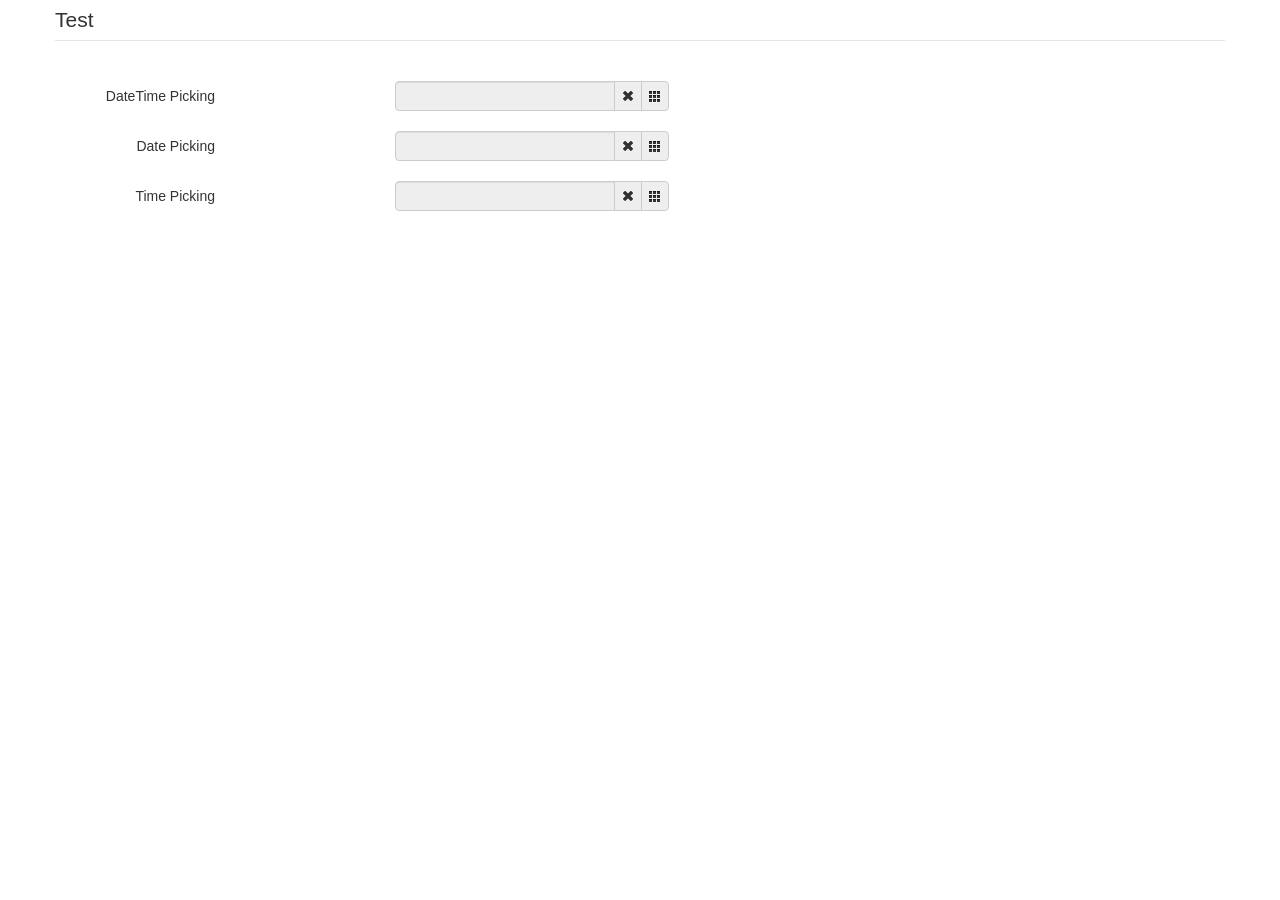
<file: webapp/boostrap/bootstrap-datetimepicker-master/sample in bootstrap v2/index.html>
<!DOCTYPE html>
<html>
<head>
    <title></title>
    <link href="./bootstrap/css/bootstrap.min.css" rel="stylesheet" media="screen">
    <link href="../css/bootstrap-datetimepicker.min.css" rel="stylesheet" media="screen">
</head>

<body>
<div class="container">
    <form action="" class="form-horizontal">
        <fieldset>
            <legend>Test</legend>
            <div class="control-group">
                <label class="control-label">DateTime Picking</label>
                <div class="controls input-append date form_datetime" data-date="1979-09-16T05:25:07Z" data-date-format="dd MM yyyy - HH:ii p" data-link-field="dtp_input1">
                    <input size="16" type="text" value="" readonly>
                    <span class="add-on"><i class="icon-remove"></i></span>
					<span class="add-on"><i class="icon-th"></i></span>
                </div>
				<input type="hidden" id="dtp_input1" value="" /><br/>
            </div>
			<div class="control-group">
                <label class="control-label">Date Picking</label>
                <div class="controls input-append date form_date" data-date="" data-date-format="dd MM yyyy" data-link-field="dtp_input2" data-link-format="yyyy-mm-dd">
                    <input size="16" type="text" value="" readonly>
                    <span class="add-on"><i class="icon-remove"></i></span>
					<span class="add-on"><i class="icon-th"></i></span>
                </div>
				<input type="hidden" id="dtp_input2" value="" /><br/>
            </div>
			<div class="control-group">
                <label class="control-label">Time Picking</label>
                <div class="controls input-append date form_time" data-date="" data-date-format="hh:ii" data-link-field="dtp_input3" data-link-format="hh:ii">
                    <input size="16" type="text" value="" readonly>
                    <span class="add-on"><i class="icon-remove"></i></span>
					<span class="add-on"><i class="icon-th"></i></span>
                </div>
				<input type="hidden" id="dtp_input3" value="" /><br/>
            </div>
        </fieldset>
    </form>
</div>

<script type="text/javascript" src="./jquery/jquery-1.8.3.min.js" charset="UTF-8"></script>
<script type="text/javascript" src="./bootstrap/js/bootstrap.min.js"></script>
<script type="text/javascript" src="../js/bootstrap-datetimepicker.js" charset="UTF-8"></script>
<script type="text/javascript" src="../js/locales/bootstrap-datetimepicker.fr.js" charset="UTF-8"></script>
<script type="text/javascript">
    $('.form_datetime').datetimepicker({
        //language:  'fr',
        weekStart: 1,
        todayBtn:  1,
		autoclose: 1,
		todayHighlight: 1,
		startView: 2,
		forceParse: 0,
        showMeridian: 1
    });
	$('.form_date').datetimepicker({
   //     language:  'fr',
        weekStart: 1,
        todayBtn:  1,
		autoclose: 1,
		todayHighlight: 1,
		startView: 2,
		minView: 2,
		forceParse: 0,
		format:'yyyy-mm-dd'
    });
	$('.form_time').datetimepicker({
        language:  'fr',
        weekStart: 1,
        todayBtn:  1,
		autoclose: 1,
		todayHighlight: 1,
		startView: 1,
		minView: 0,
		maxView: 1,
		forceParse: 0
    });
</script>

</body>
</html>
</file>
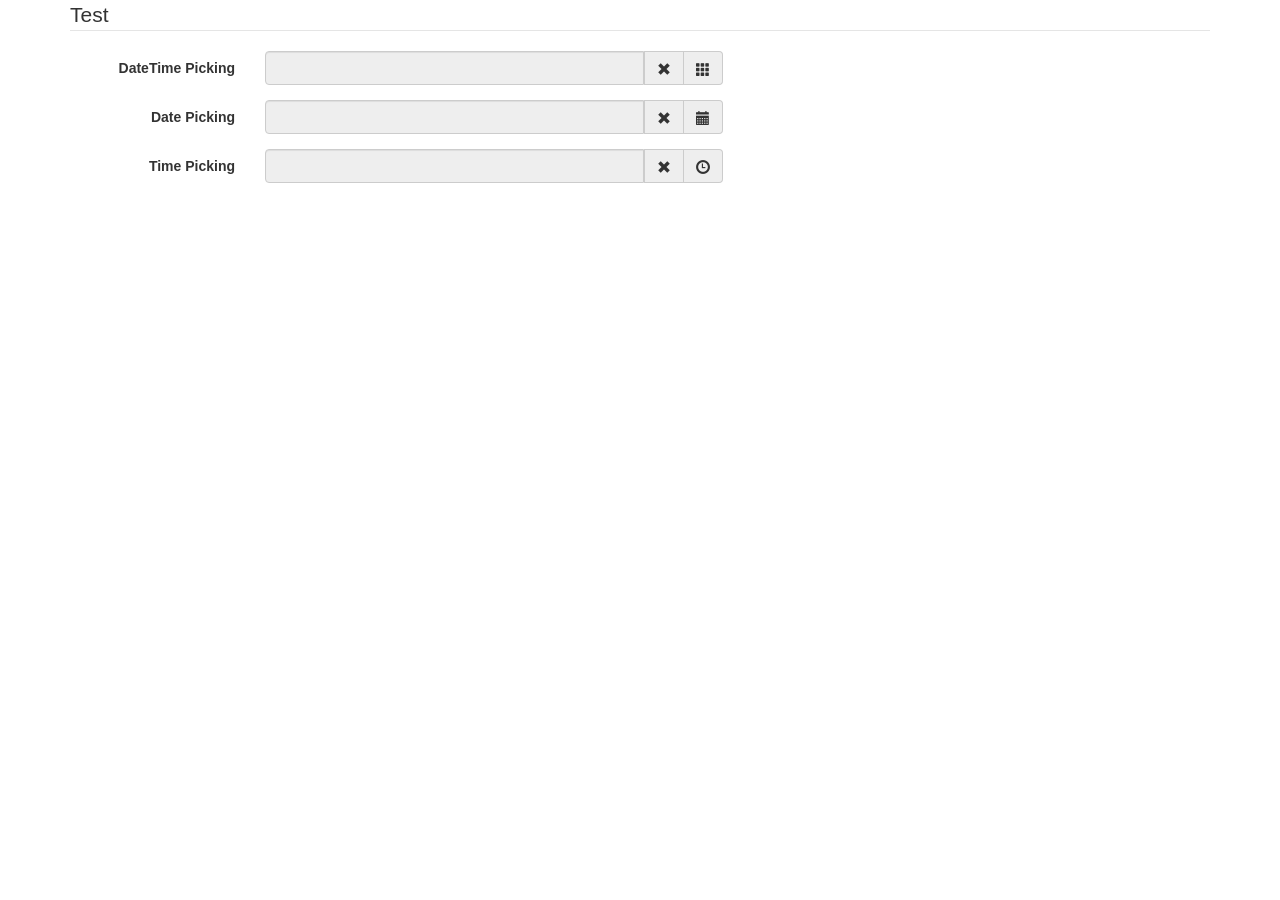
<file: webapp/boostrap/bootstrap-datetimepicker-master/sample in bootstrap v3/index.html>
<!DOCTYPE html>
<html>
<head>
    <title></title>
    <link href="./bootstrap/css/bootstrap.min.css" rel="stylesheet" media="screen">
    <link href="../css/bootstrap-datetimepicker.min.css" rel="stylesheet" media="screen">
</head>

<body>
<div class="container">
    <form action="" class="form-horizontal"  role="form">
        <fieldset>
            <legend>Test</legend>
            <div class="form-group">
                <label for="dtp_input1" class="col-md-2 control-label">DateTime Picking</label>
                <div class="input-group date form_datetime col-md-5" data-date="1979-09-16T05:25:07Z" data-date-format="dd MM yyyy - HH:ii p" data-link-field="dtp_input1">
                    <input class="form-control" size="16" type="text" value="" readonly>
                    <span class="input-group-addon"><span class="glyphicon glyphicon-remove"></span></span>
					<span class="input-group-addon"><span class="glyphicon glyphicon-th"></span></span>
                </div>
				<input type="hidden" id="dtp_input1" value="" /><br/>
            </div>
			<div class="form-group">
                <label for="dtp_input2" class="col-md-2 control-label">Date Picking</label>
                <div class="input-group date form_date col-md-5" data-date="" data-date-format="dd MM yyyy" data-link-field="dtp_input2" data-link-format="yyyy-mm-dd">
                    <input class="form-control" size="16" type="text" value="" readonly>
                    <span class="input-group-addon"><span class="glyphicon glyphicon-remove"></span></span>
					<span class="input-group-addon"><span class="glyphicon glyphicon-calendar"></span></span>
                </div>
				<input type="hidden" id="dtp_input2" value="" /><br/>
            </div>
			<div class="form-group">
                <label for="dtp_input3" class="col-md-2 control-label">Time Picking</label>
                <div class="input-group date form_time col-md-5" data-date="" data-date-format="hh:ii" data-link-field="dtp_input3" data-link-format="hh:ii">
                    <input class="form-control" size="16" type="text" value="" readonly>
                    <span class="input-group-addon"><span class="glyphicon glyphicon-remove"></span></span>
					<span class="input-group-addon"><span class="glyphicon glyphicon-time"></span></span>
                </div>
				<input type="hidden" id="dtp_input3" value="" /><br/>
            </div>
        </fieldset>
    </form>
</div>

<script type="text/javascript" src="./jquery/jquery-1.8.3.min.js" charset="UTF-8"></script>
<script type="text/javascript" src="./bootstrap/js/bootstrap.min.js"></script>
<script type="text/javascript" src="../js/bootstrap-datetimepicker.js" charset="UTF-8"></script>
<script type="text/javascript" src="../js/locales/bootstrap-datetimepicker.fr.js" charset="UTF-8"></script>
<script type="text/javascript">
    $('.form_datetime').datetimepicker({
        //language:  'fr',
        weekStart: 1,
        todayBtn:  1,
		autoclose: 1,
		todayHighlight: 1,
		startView: 2,
		forceParse: 0,
        showMeridian: 1
    });
	$('.form_date').datetimepicker({
        language:  'fr',
        weekStart: 1,
        todayBtn:  1,
		autoclose: 1,
		todayHighlight: 1,
		startView: 2,
		minView: 2,
		forceParse: 0
    });
	$('.form_time').datetimepicker({
        language:  'fr',
        weekStart: 1,
        todayBtn:  1,
		autoclose: 1,
		todayHighlight: 1,
		startView: 1,
		minView: 0,
		maxView: 1,
		forceParse: 0
    });
</script>

</body>
</html>
</file>
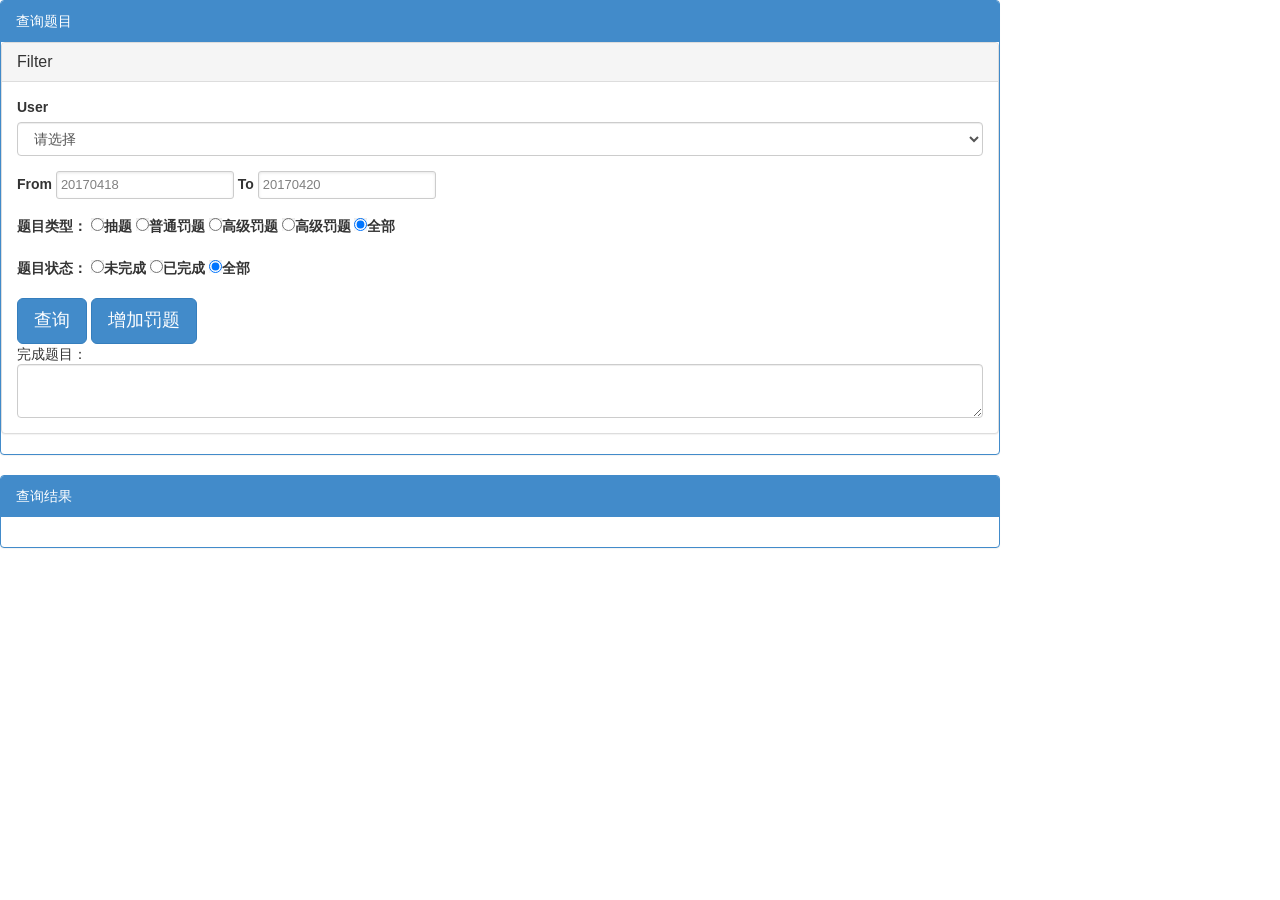
<file: webapp/queryCf.html>
<html>
<head>
<meta charset="utf-8" />
<script src="queryCf.js"></script>
<link rel="stylesheet" href="boostrap/css/bootstrap.min.css"></link>
<!-- jQuery library -->
<script src="boostrap/js/jquery-2.2.0.min.js"></script>
<!-- Latest compiled JavaScript -->
<script src="boostrap/js/bootstrap.min.js"></script>
<!--<script src="https://ajax.googleapis.com/ajax/libs/jquery/1.7.1/jquery.min.js"></script> -->
<script src="boostrap/js/bootstrap-modal.js"></script>
<link type="text/css"
	href="boostrap/css/custom-theme/jquery-ui-1.10.0.custom.css"
	rel="stylesheet" />
<!--<link rel="stylesheet" href="http://cdnjs.cloudflare.com/ajax/libs/font-awesome/4.4.0/css/font-awesome.min.css">-->
<link type="text/css" href="boostrap/assets/css/font-awesome.min.css"
	rel="stylesheet" />

<link type="text/css" href="common.css" rel="stylesheet" />

<!--[if IE 7]>
            <link rel="stylesheet" href="assets/css/font-awesome-ie7.min.css">
            <![endif]-->
<!--[if lt IE 9]>
            <link rel="stylesheet" type="text/css" href="css/custom-theme/jquery.ui.1.10.0.ie.css"/>
            <![endif]-->
<!--
		<script src="../assets/js/docs.js" type="text/javascript"></script>
		<script src="../assets/js/demo.js" type="text/javascript"></script>
		-->

<!-- for date-picker
		-->

</head>

<body>
		<div class="panel panel-primary" style="max-width:1000px;width:auto">
		  <div class="panel-heading">查询题目</div>
				<div class="panel-group" id="accordion" role="tablist" aria-multiselectable="true">
					<div class="panel panel-default">
						<div class="panel-heading" role="tab" >
							<h4 class="panel-title">
								<a role="button" data-toggle="collapse" data-parent="#accordion" href="#qfilter" aria-expanded="true" aria-controls="qfilter">Filter</a>
							</h4>
						</div>
						<div id="qfilter" class="panel-collapse collapse in"  role="tabpanel" aria-labelledby="qfilter">
							<div class="panel-body">
								<div>
								  <div class="form-group">
									<label for="filterUser">User</label>
									<select id="filterUser" class="form-control" onchange="selected()">
									  <option value="" selected="selected">请选择</option>
									  <option value="Could">Could</option>
									  <option value="DFS">DFS</option>
									</select>
								  </div>
								  <div class="form-group">
									<label for="dateFrom">From</label>
									<input type="text" value="20170418" id="dateFrom" class="datepicker"  data-date-format="yyyyMMdd">
									
									<label for="dateTo">To</label>
									<input type="text" value="20170420" id="dateTo" class="datepicker"  data-date-format="yyyyMMdd">
								  </div>
								  <div class="form-group" id="type">
								  <label for="dateFrom">题目类型：</label>
								  <label><input name="Type" type="radio" value="A" />抽题 </label>
								  <label><input name="Type" type="radio" value="P" />普通罚题 </label>
								  <label><input name="Type" type="radio" value="H" />高级罚题 </label>
								  <label><input name="Type" type="radio" value="B" />高级罚题 </label>
								  <label><input name="Type" type="radio" value="" checked="true" />全部</label>
								  </div>
								  <div class="form-group" id="status">
								  <label for="dateFrom">题目状态：</label>
								  <label><input name="Status" type="radio" value="0" />未完成 </label>
								  <label><input name="Status" type="radio" value="1" />已完成</label>
								  <label><input name="Status" type="radio" value="" checked="true" />全部</label>
								  </div>
								  <button class="btn btn-primary btn-lg"  onclick="queryCfResult()">查询</button>
								  <button class="btn btn-primary btn-lg" data-toggle="modal" data-target="#myModal">增加罚题</button>
								</div>
								<div>
									<lable>完成题目：</lable>
									<textarea  id="problemNo"  class="form-control"  type="text" ></textarea>
								</div>
							</div>
						</div>
					</div>
				</div>
		</div>
	</div>
	<div id="groupMsgBox">
			<div class="alert alert-danger" style="display:none">
			    <a href="#" class="close" data-dismiss="alert">
			        &times;
			    </a>
			    <strong>失败</strong><div class="content"></div>
			</div>
			<div class="alert alert-success" style="display:none">
			    <a href="#" class="close" data-dismiss="alert">
			        &times;
			    </a>
			    <strong>成功</strong><div class="content"></div>
			</div>
	</div>
	<div class="panel panel-primary"
			style="max-width: 1000px; width: auto;">
			<div class="panel-heading">查询结果</div>
			<div class="panel-body">
				<div id="resultList"></div>
			</div>
	</div>
	
	
	<div class="modal fade" id="myModal" tabindex="-1" role="dialog" aria-labelledby="myModalLabel">
		<div class="modal-dialog" role="document">  
			<div class="modal-content"> 
				<div class="modal-header">
            		<button type="button" class="close" data-dismiss="modal" aria-label="Close">  
                    <span aria-hidden="true">×</span>  
                	</button>  
                	 <h4 class="modal-title" id="myModalLabel">罚题录入</h4>  
                </div>
       			<div class="modal-body">
            		<select id="filterUser2"  class="form-control" onchange="selected()">
						<option value="Could">Could</option>
						<option value="DFS">DFS</option>	
					</select>
					<br />
					<select id="problemNoType" class="form-control" onchange="selected()">
						<option value="P">普通罚题</option>
						<option value="H">高级罚题</option>
						<option value="B">装逼作死罚题</option> 
					</select>
					<br />
					<lable>罚题数：</lable>
					<textarea  id="problemNum"  class="form-control"  type="text" ></textarea>
					<br />
					<lable>到期日：</lable>
					<textarea  id="deadlineT"  class="form-control"  type="text" ></textarea>
       			</div>
				<div class="modal-footer"> 
            		<button type="button" class="btn btn-primary" data-dismiss="modal" onclick="addCfProblem()">确定</button>
					<button type="button" class="btn btn-default" data-dismiss="modal">取消</button>			
       			</div>
			</div>
		</div>
	</div>

</body>


</html>
</file>
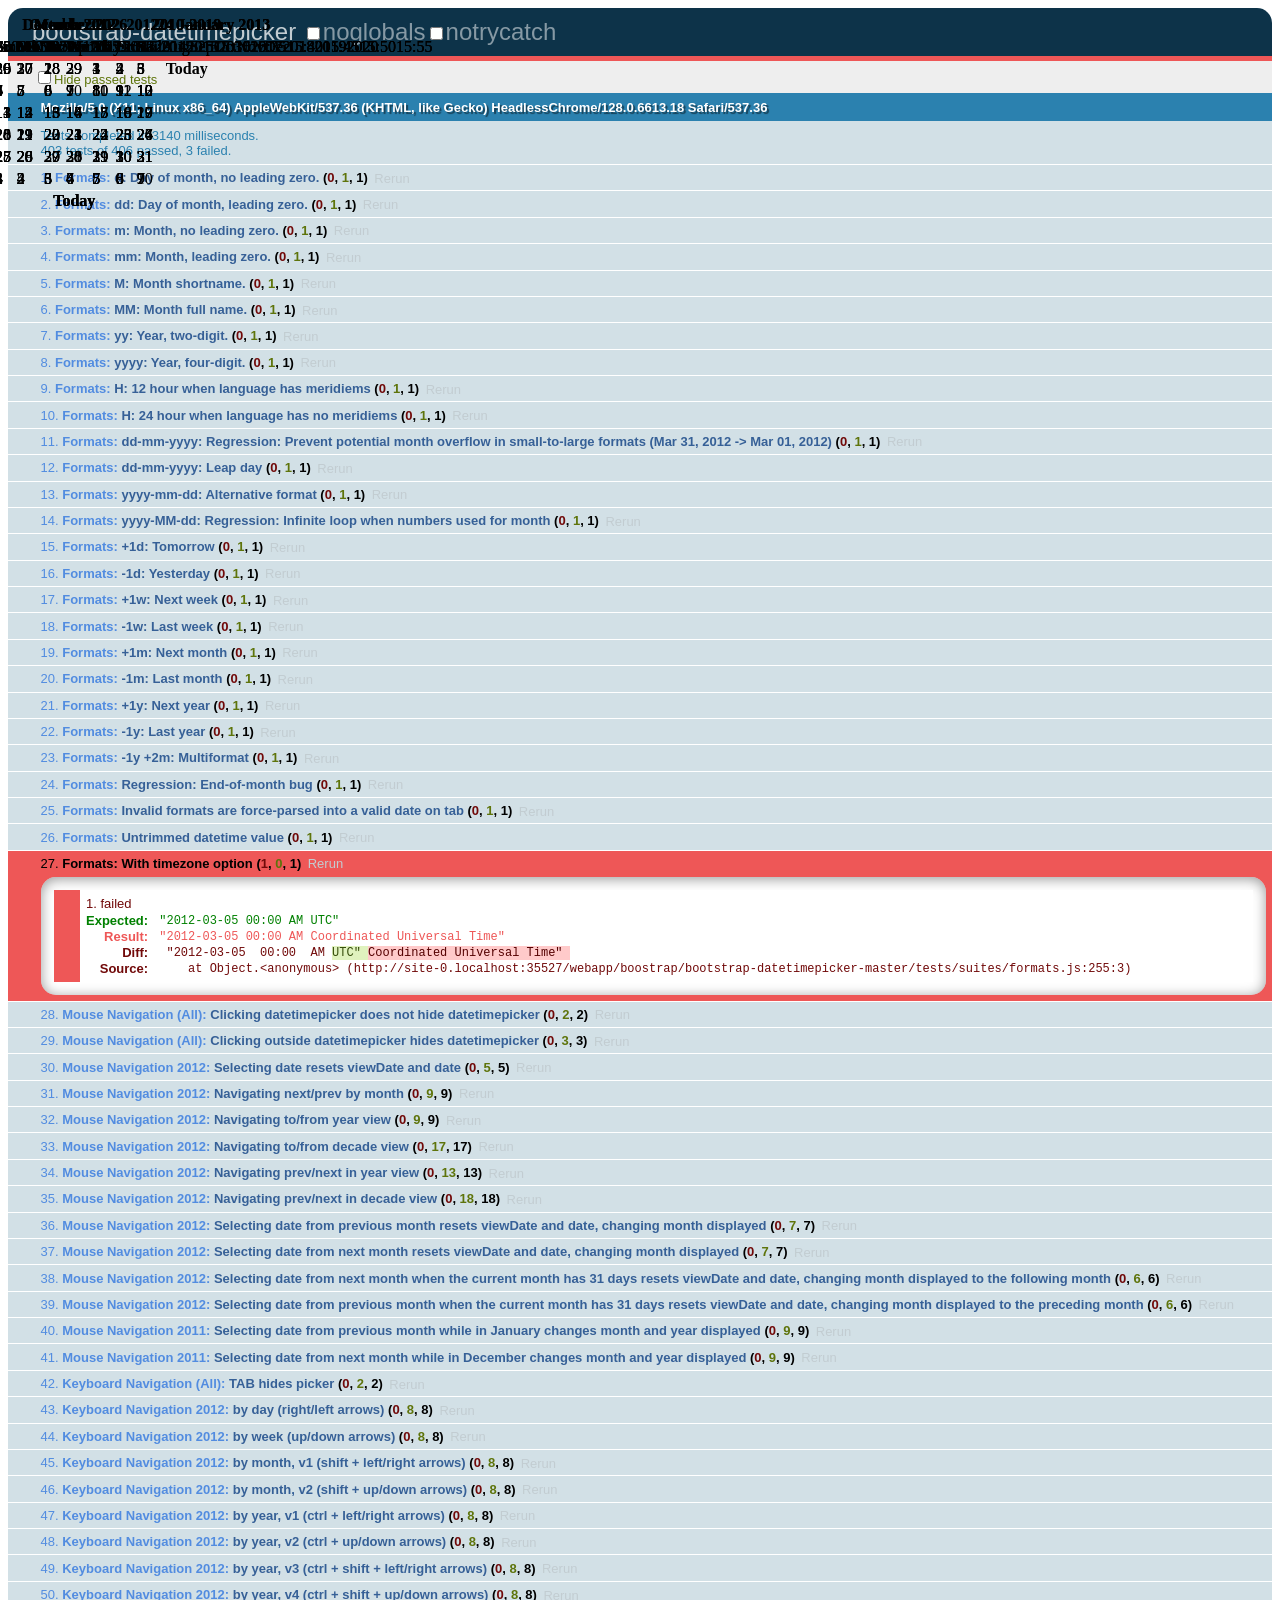
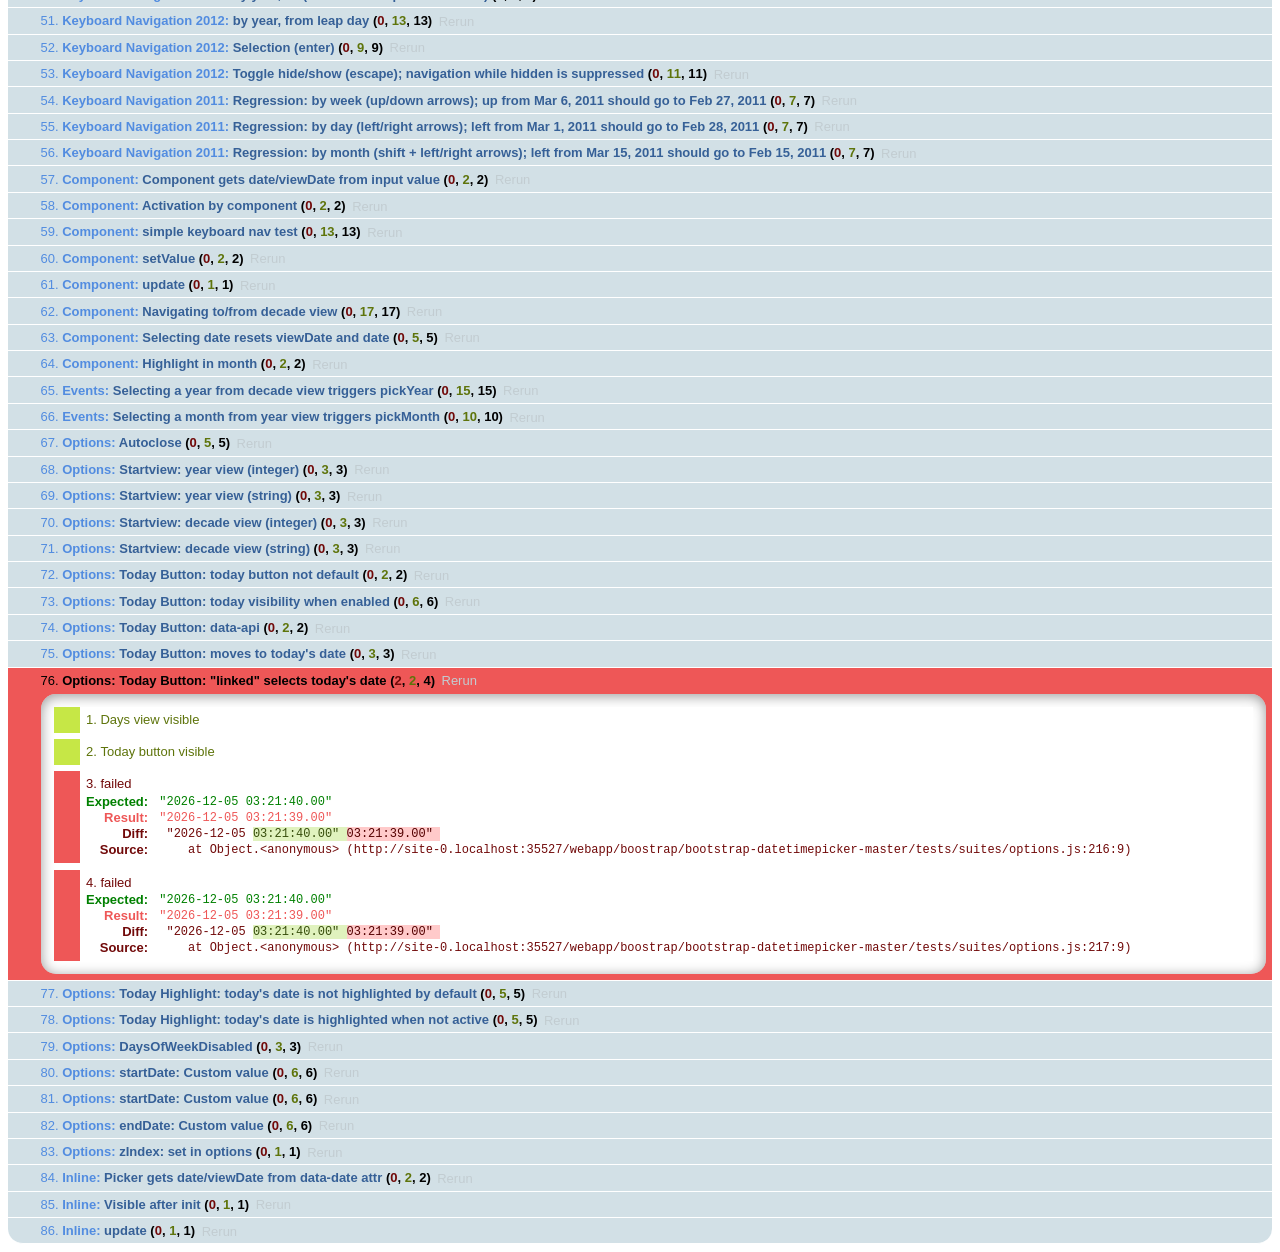
<file: webapp/boostrap/bootstrap-datetimepicker-master/tests/tests.html>
<!DOCTYPE html>
<html>
    <head>
        <link rel="stylesheet" href="assets/qunit.css" />
        <script src="assets/qunit.js"></script>
        <script src="assets/qunit-logging.js"></script> <!-- console.log for test failures -->
        <script src="assets/coverage.js"></script>
        <script src="assets/jquery-1.7.1.min.js"></script>
        <script src="../js/bootstrap-datetimepicker.js"></script>

        <style>
            .datetimepicker {
                /* Appended to body, abs-pos off the page */
                position: absolute;
                display: none;
                top: -9999em;
                left: -9999em;
            }
        </style>

        <!-- Utilities -->
        <script src="assets/utils.js"></script>
        <script src="assets/mock.js"></script>

        <!-- Test suites -->
        <script src="suites/formats.js"></script>
        <script src="suites/mouse_navigation/all.js"></script>
        <script src="suites/mouse_navigation/2012.js"></script>
        <script src="suites/mouse_navigation/2011.js"></script>
        <script src="suites/keyboard_navigation/all.js"></script>
        <script src="suites/keyboard_navigation/2012.js"></script>
        <script src="suites/keyboard_navigation/2011.js"></script>
        <script src="suites/component.js"></script>
        <script src="suites/events.js"></script>
        <script src="suites/options.js"></script>
        <script src="suites/inline.js"></script>
    </head>
    <body>
        <h1 id="qunit-header">bootstrap-datetimepicker</h1>
        <h2 id="qunit-banner"></h2>
        <div id="qunit-testrunner-toolbar"></div>
        <h2 id="qunit-userAgent"></h2>
        <ol id="qunit-tests"></ol>
        <div id="qunit-fixture"></div>
    </body>
</html>
</file>
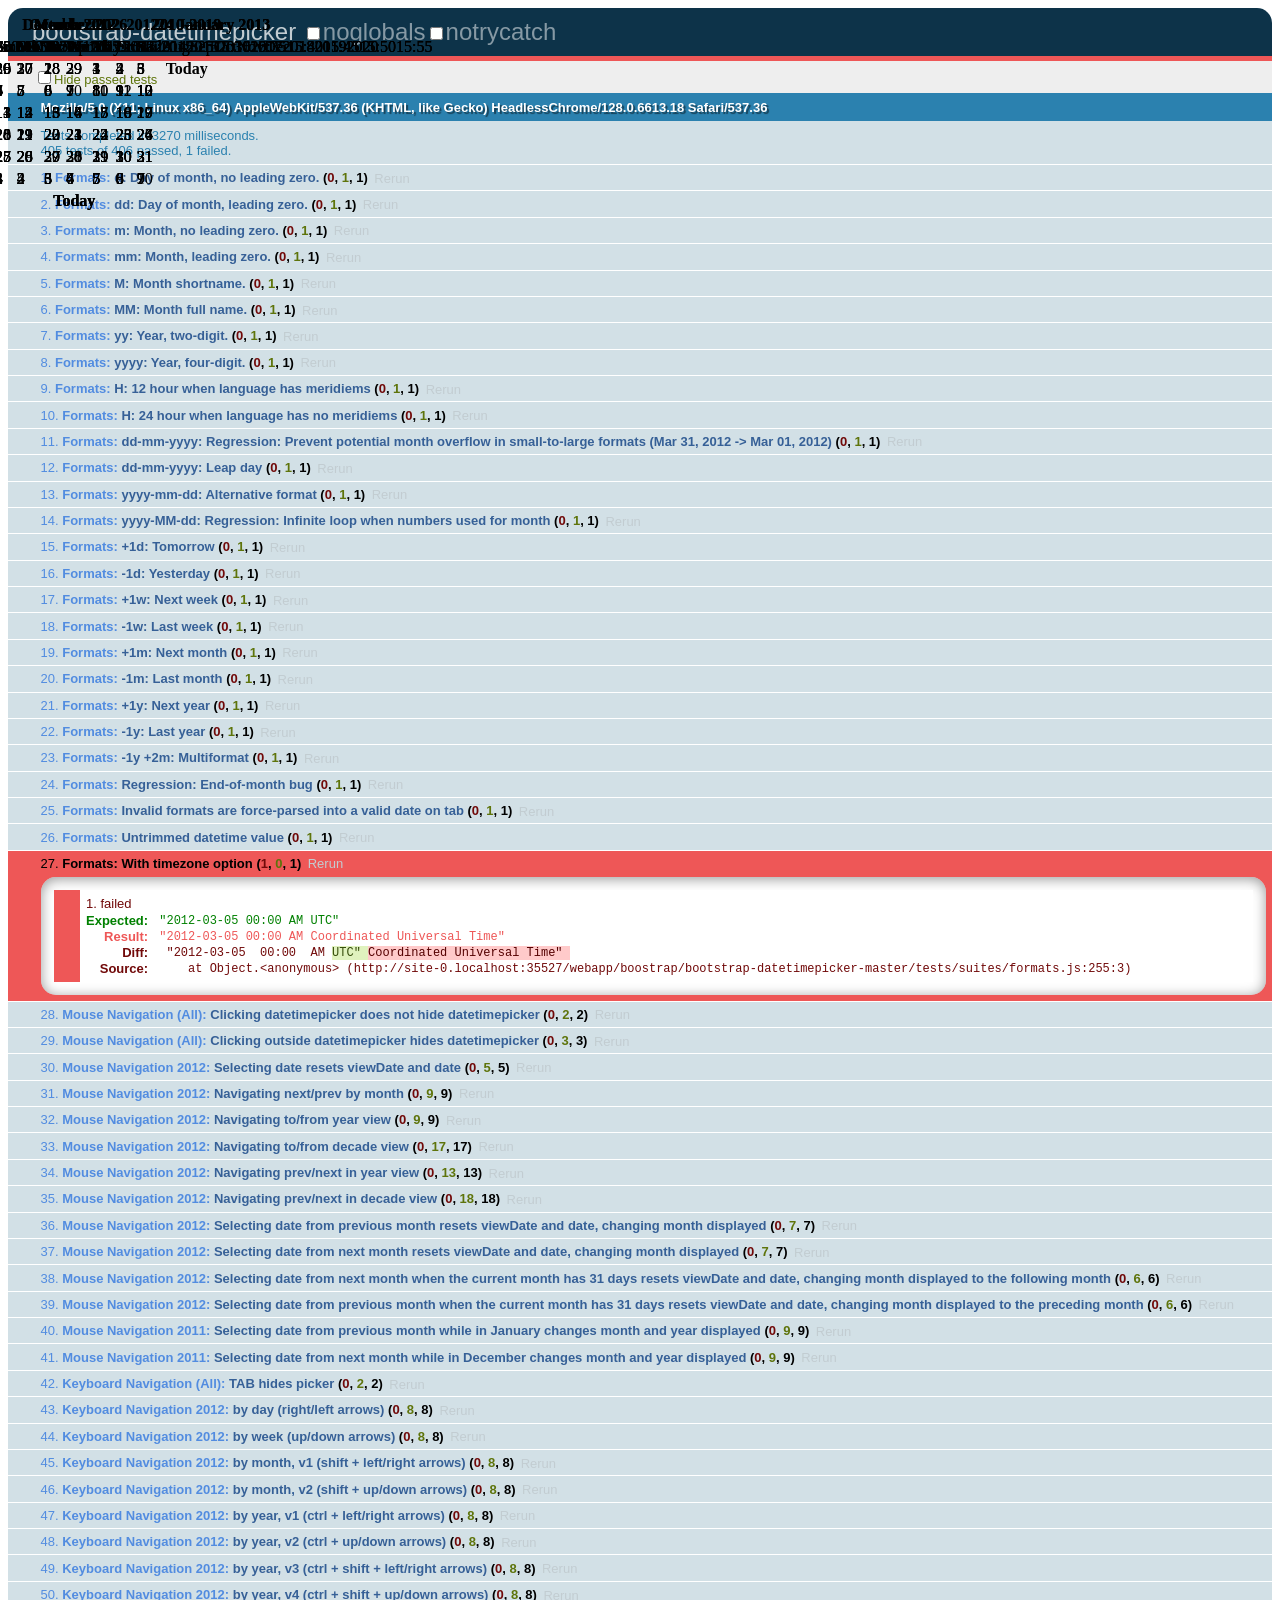
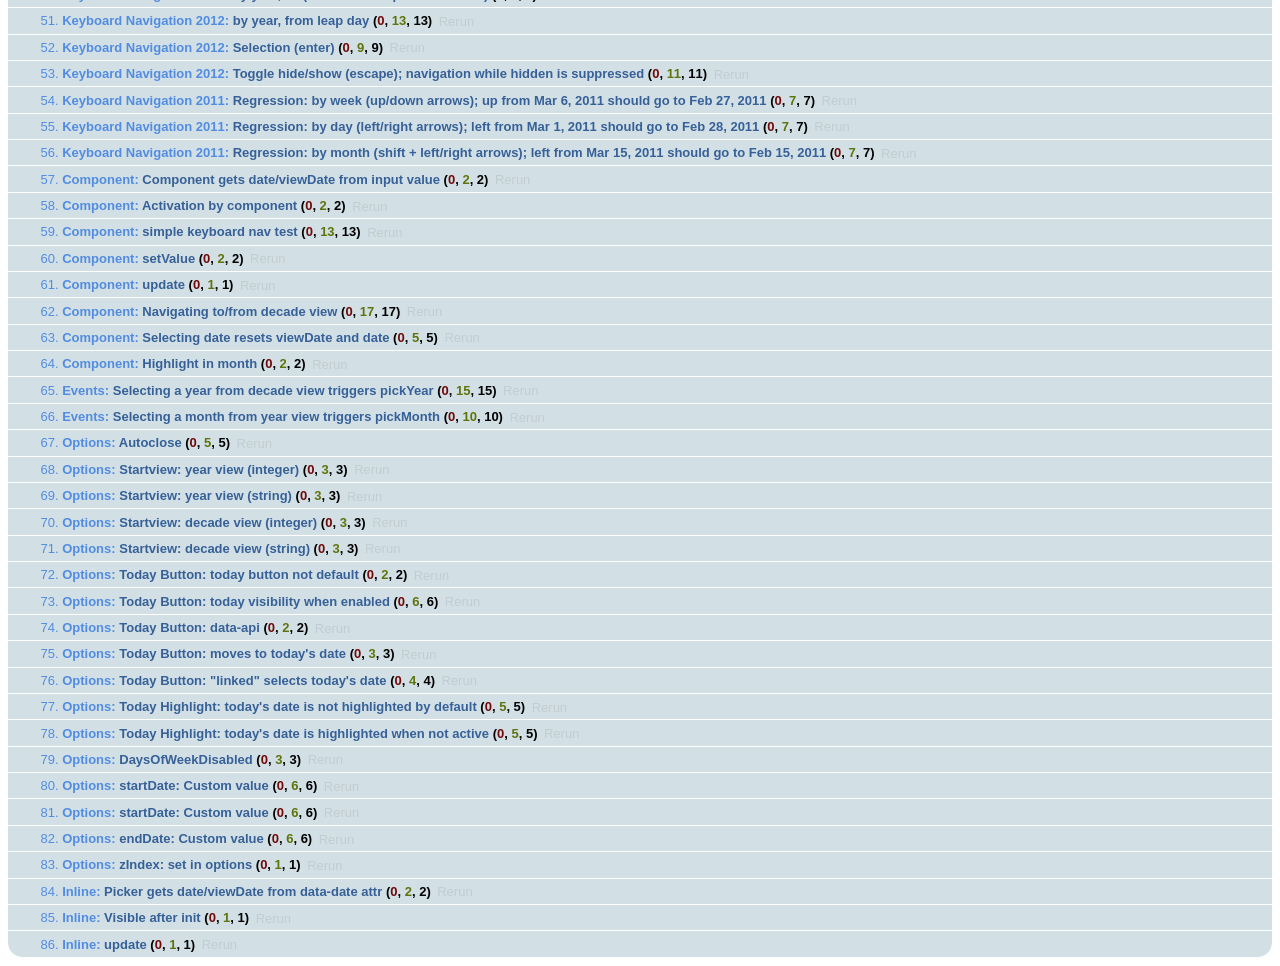
<file: webapp/boostrap/bootstrap-datetimepicker-master/tests/tests.min.html>
<!DOCTYPE html>
<html>
    <head>
        <link rel="stylesheet" href="assets/qunit.css" />
        <script src="assets/qunit.js"></script>
        <script src="assets/qunit-logging.js"></script> <!-- console.log for test failures -->
        <script src="assets/coverage.js"></script>
        <script src="assets/jquery-1.7.1.min.js"></script>
        <script src="../js/bootstrap-datetimepicker.min.js"></script>

        <style>
            .datetimepicker {
                /* Appended to body, abs-pos off the page */
                position: absolute;
                display: none;
                top: -9999em;
                left: -9999em;
            }
        </style>

        <!-- Utilities -->
        <script src="assets/utils.js"></script>
        <script src="assets/mock.js"></script>

        <!-- Test suites -->
        <script src="suites/formats.js"></script>
        <script src="suites/mouse_navigation/all.js"></script>
        <script src="suites/mouse_navigation/2012.js"></script>
        <script src="suites/mouse_navigation/2011.js"></script>
        <script src="suites/keyboard_navigation/all.js"></script>
        <script src="suites/keyboard_navigation/2012.js"></script>
        <script src="suites/keyboard_navigation/2011.js"></script>
        <script src="suites/component.js"></script>
        <script src="suites/events.js"></script>
        <script src="suites/options.js"></script>
        <script src="suites/inline.js"></script>
    </head>
    <body>
        <h1 id="qunit-header">bootstrap-datetimepicker</h1>
        <h2 id="qunit-banner"></h2>
        <div id="qunit-testrunner-toolbar"></div>
        <h2 id="qunit-userAgent"></h2>
        <ol id="qunit-tests"></ol>
        <div id="qunit-fixture"></div>
    </body>
</html>
</file>
<file: webapp/common.css>
.alert {
	margin-top:15px;
    padding: 20px;
    /*background-color: #f44336;*/
	background-color: #3abdd2;
    color: white;
    margin-bottom: 15px;
	max-width:400px;
}

/* The close button */
.closebtn {
    margin-left: 15px;
    color: white;
    font-weight: bold;
    float: right;
    font-size: 22px;
    line-height: 20px;
    cursor: pointer;
}

.closebtn:hover {
    color: black;
}
</file>
<file: webapp/boostrap/bootstrap-datetimepicker-master/tests/assets/qunit.css>
/**
 * QUnit v1.5.0 - A JavaScript Unit Testing Framework
 *
 * http://docs.jquery.com/QUnit
 *
 * Copyright (c) 2012 John Resig, Jörn Zaefferer
 * Dual licensed under the MIT (MIT-LICENSE.txt)
 * or GPL (GPL-LICENSE.txt) licenses.
 */

/** Font Family and Sizes */

#qunit-tests, #qunit-header, #qunit-banner, #qunit-testrunner-toolbar, #qunit-userAgent, #qunit-testresult {
	font-family: "Helvetica Neue Light", "HelveticaNeue-Light", "Helvetica Neue", Calibri, Helvetica, Arial, sans-serif;
}

#qunit-testrunner-toolbar, #qunit-userAgent, #qunit-testresult, #qunit-tests li { font-size: small; }
#qunit-tests { font-size: smaller; }


/** Resets */

#qunit-tests, #qunit-tests ol, #qunit-header, #qunit-banner, #qunit-userAgent, #qunit-testresult {
	margin: 0;
	padding: 0;
}


/** Header */

#qunit-header {
	padding: 0.5em 0 0.5em 1em;

	color: #8699a4;
	background-color: #0d3349;

	font-size: 1.5em;
	line-height: 1em;
	font-weight: normal;

	border-radius: 15px 15px 0 0;
	-moz-border-radius: 15px 15px 0 0;
	-webkit-border-top-right-radius: 15px;
	-webkit-border-top-left-radius: 15px;
}

#qunit-header a {
	text-decoration: none;
	color: #c2ccd1;
}

#qunit-header a:hover,
#qunit-header a:focus {
	color: #fff;
}

#qunit-header label {
	display: inline-block;
}

#qunit-banner {
	height: 5px;
}

#qunit-testrunner-toolbar {
	padding: 0.5em 0 0.5em 2em;
	color: #5E740B;
	background-color: #eee;
}

#qunit-userAgent {
	padding: 0.5em 0 0.5em 2.5em;
	background-color: #2b81af;
	color: #fff;
	text-shadow: rgba(0, 0, 0, 0.5) 2px 2px 1px;
}


/** Tests: Pass/Fail */

#qunit-tests {
	list-style-position: inside;
}

#qunit-tests li {
	padding: 0.4em 0.5em 0.4em 2.5em;
	border-bottom: 1px solid #fff;
	list-style-position: inside;
}

#qunit-tests.hidepass li.pass, #qunit-tests.hidepass li.running  {
	display: none;
}

#qunit-tests li strong {
	cursor: pointer;
}

#qunit-tests li a {
	padding: 0.5em;
	color: #c2ccd1;
	text-decoration: none;
}
#qunit-tests li a:hover,
#qunit-tests li a:focus {
	color: #000;
}

#qunit-tests ol {
	margin-top: 0.5em;
	padding: 0.5em;

	background-color: #fff;

	border-radius: 15px;
	-moz-border-radius: 15px;
	-webkit-border-radius: 15px;

	box-shadow: inset 0px 2px 13px #999;
	-moz-box-shadow: inset 0px 2px 13px #999;
	-webkit-box-shadow: inset 0px 2px 13px #999;
}

#qunit-tests table {
	border-collapse: collapse;
	margin-top: .2em;
}

#qunit-tests th {
	text-align: right;
	vertical-align: top;
	padding: 0 .5em 0 0;
}

#qunit-tests td {
	vertical-align: top;
}

#qunit-tests pre {
	margin: 0;
	white-space: pre-wrap;
	word-wrap: break-word;
}

#qunit-tests del {
	background-color: #e0f2be;
	color: #374e0c;
	text-decoration: none;
}

#qunit-tests ins {
	background-color: #ffcaca;
	color: #500;
	text-decoration: none;
}

/*** Test Counts */

#qunit-tests b.counts                       { color: black; }
#qunit-tests b.passed                       { color: #5E740B; }
#qunit-tests b.failed                       { color: #710909; }

#qunit-tests li li {
	margin: 0.5em;
	padding: 0.4em 0.5em 0.4em 0.5em;
	background-color: #fff;
	border-bottom: none;
	list-style-position: inside;
}

/*** Passing Styles */

#qunit-tests li li.pass {
	color: #5E740B;
	background-color: #fff;
	border-left: 26px solid #C6E746;
}

#qunit-tests .pass                          { color: #528CE0; background-color: #D2E0E6; }
#qunit-tests .pass .test-name               { color: #366097; }

#qunit-tests .pass .test-actual,
#qunit-tests .pass .test-expected           { color: #999999; }

#qunit-banner.qunit-pass                    { background-color: #C6E746; }

/*** Failing Styles */

#qunit-tests li li.fail {
	color: #710909;
	background-color: #fff;
	border-left: 26px solid #EE5757;
	white-space: pre;
}

#qunit-tests > li:last-child {
	border-radius: 0 0 15px 15px;
	-moz-border-radius: 0 0 15px 15px;
	-webkit-border-bottom-right-radius: 15px;
	-webkit-border-bottom-left-radius: 15px;
}

#qunit-tests .fail                          { color: #000000; background-color: #EE5757; }
#qunit-tests .fail .test-name,
#qunit-tests .fail .module-name             { color: #000000; }

#qunit-tests .fail .test-actual             { color: #EE5757; }
#qunit-tests .fail .test-expected           { color: green;   }

#qunit-banner.qunit-fail                    { background-color: #EE5757; }


/** Result */

#qunit-testresult {
	padding: 0.5em 0.5em 0.5em 2.5em;

	color: #2b81af;
	background-color: #D2E0E6;

	border-bottom: 1px solid white;
}
#qunit-testresult .module-name {
	font-weight: bold;
}

/** Fixture */

#qunit-fixture {
	position: absolute;
	top: -10000px;
	left: -10000px;
	width: 1000px;
	height: 1000px;
}
</file>
